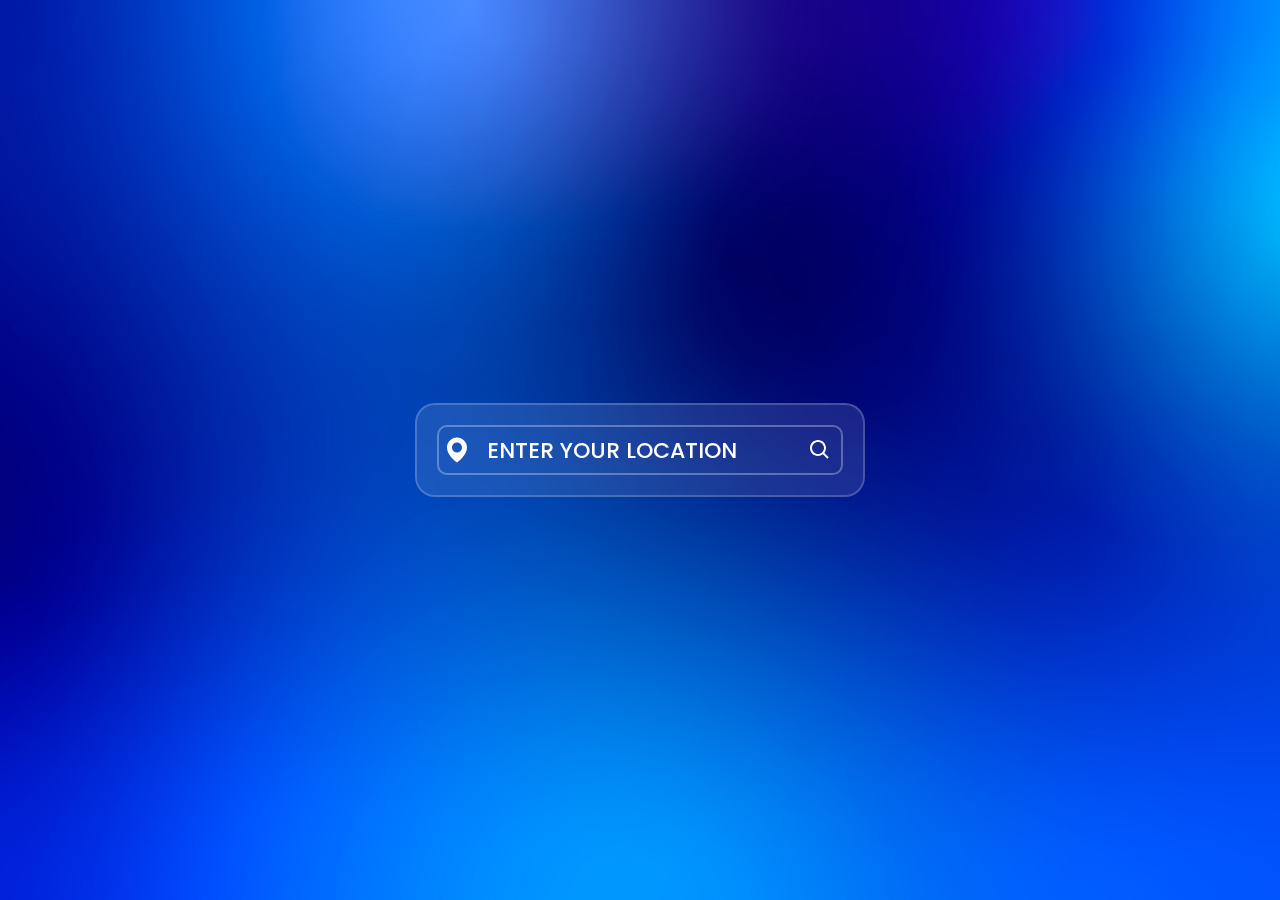
<file: docs/index.html>
<!doctype html><html lang="en"><head><meta charset="UTF-8"><meta name="viewport" content="width=device-width,initial-scale=1"><title>Weather</title><link rel="preconnect" href="https://fonts.googleapis.com"><link rel="preconnect" href="https://fonts.gstatic.com" crossorigin><link href="https://fonts.googleapis.com/css2?family=Poppins:ital,wght@0,100;0,200;0,300;0,400;0,500;0,600;0,700;0,800;0,900;1,100;1,200;1,300;1,400;1,500;1,600;1,700;1,800;1,900&display=swap" rel="stylesheet"><script type="module" crossorigin src="./assets/index-n6ELaFDs.js"></script><link rel="stylesheet" crossorigin href="./assets/index-3e71LUfK.css"></head><body><div id="container" class="container"><div class="search-box"><img class="location" src="data:image/svg+xml,%3csvg%20xmlns='http://www.w3.org/2000/svg'%20width='24'%20height='24'%20viewBox='0%200%2024%2024'%20fill='white'%3e%3cpath%20d='M12%202C7.589%202%204%205.589%204%209.995%203.971%2016.44%2011.696%2021.784%2012%2022c0%200%208.029-5.56%208-12%200-4.411-3.589-8-8-8zm0%2012c-2.21%200-4-1.79-4-4s1.79-4%204-4%204%201.79%204%204-1.79%204-4%204z'/%3e%3c/svg%3e" alt=""> <input id="input-location" class="input-location" type="text" placeholder="Enter Your Location"> <button id="button-search" class="button-search"><img src="data:image/svg+xml,%3csvg%20xmlns='http://www.w3.org/2000/svg'%20width='24'%20height='24'%20viewBox='0%200%2024%2024'%20fill='white'%3e%3cpath%20d='M10%2018a7.952%207.952%200%200%200%204.897-1.688l4.396%204.396%201.414-1.414-4.396-4.396A7.952%207.952%200%200%200%2018%2010c0-4.411-3.589-8-8-8s-8%203.589-8%208%203.589%208%208%208zm0-14c3.309%200%206%202.691%206%206s-2.691%206-6%206-6-2.691-6-6%202.691-6%206-6z'/%3e%3c/svg%3e" alt=""></button></div><div id="weather-box" class="weather-box"><div class="weather row"><img id="weather-img" class="weather-img" src="./assets/clear-8Wb8SuUw.svg" alt=""><div class="weather-text"><p class="temperature"><span id="temperature-number">22</span> <span class="grades">°C</span></p><p id="description" class="description">Soleado</p></div></div><div class="details row"><div class="details-box"><img class="details-img" src="./assets/precipitation-Mb3nT8Ce.svg" alt=""><div class="details-text"><span id="precipitation">0%</span> <span>Precipitation</span></div></div><div class="details-box"><img class="details-img" src="./assets/drop-DVSAdbVU.svg" alt=""><div class="details-text"><span id="humidity">0%</span> <span>Humedad</span></div></div><div class="details-box"><img class="details-img" src="data:image/svg+xml,%3c?xml%20version='1.0'%20encoding='utf-8'?%3e%3c!--%20Generator:%20Adobe%20Illustrator%2026.0.0,%20SVG%20Export%20Plug-In%20.%20SVG%20Version:%206.00%20Build%200)%20--%3e%3csvg%20version='1.1'%20id='Capa_1'%20xmlns='http://www.w3.org/2000/svg'%20xmlns:xlink='http://www.w3.org/1999/xlink'%20x='0px'%20y='0px'%20viewBox='0%200%2020%2019.83'%20style='enable-background:new%200%200%2020%2019.83;'%20xml:space='preserve'%3e%3cstyle%20type='text/css'%3e%20.st0{fill:%23BFE4F5;}%20.st1{fill:%239ED8F2;}%20.st2{fill:%236EC9F0;}%20.st3{fill:%23D5EDF9;}%20.st4{fill:%23CDE9F7;}%20.st5{fill:%23FFFFFF;}%20%3c/style%3e%3cg%3e%3cpath%20class='st5'%20d='M11,3.41c0-1.93-1.57-3.5-3.5-3.5c-2.03,0-3.25,1.53-3.25,3h2c0-0.41,0.39-1,1.25-1c0.83,0,1.5,0.67,1.5,1.5%20s-0.67,1.5-1.5,1.5H0v2h7.5C9.43,6.91,11,5.34,11,3.41z%20M13.5,12.91H6v2h7.5c0.83,0,1.5,0.67,1.5,1.5s-0.67,1.5-1.5,1.5%20c-0.86,0-1.25-0.58-1.25-1h-2c0,1.48,1.22,3,3.25,3c1.93,0,3.5-1.57,3.5-3.5S15.43,12.91,13.5,12.91z'/%3e%3cpath%20class='st5'%20d='M16,2.91c-2.21,0-4,1.79-4,4h2c0-1.1,0.9-2,2-2s2,0.9,2,2s-0.9,2-2,2H0v2h16c2.21,0,4-1.79,4-4%20S18.21,2.91,16,2.91z%20M0,12.91h4v2H0V12.91z'/%3e%3c/g%3e%3c/svg%3e" alt=""><div class="details-text"><span id="wind">0Km/h</span> <span>Viento</span></div></div></div><div class="value-container"><div id="max" class="value"><img src="./assets/temperature-max-aouk__p_.svg" alt="" width="60px"><p class="max-temperature column"><span>Máxima</span><span id="max-temperature">26°C</span></p></div><div id="min" class="value"><img src="./assets/temperature-min-2CqY0e0M.svg" alt="" width="60px"><p class="min-temperature column"><span>Mínima</span> <span id="min-temperature">20°C</span></p></div></div></div><div id="error" class="error"><div class="box"><img src="./assets/404-zFD5_MGl.png" alt="" width="380px"><p>Oops! Location not found!</p></div></div></div></body></html>
</file>
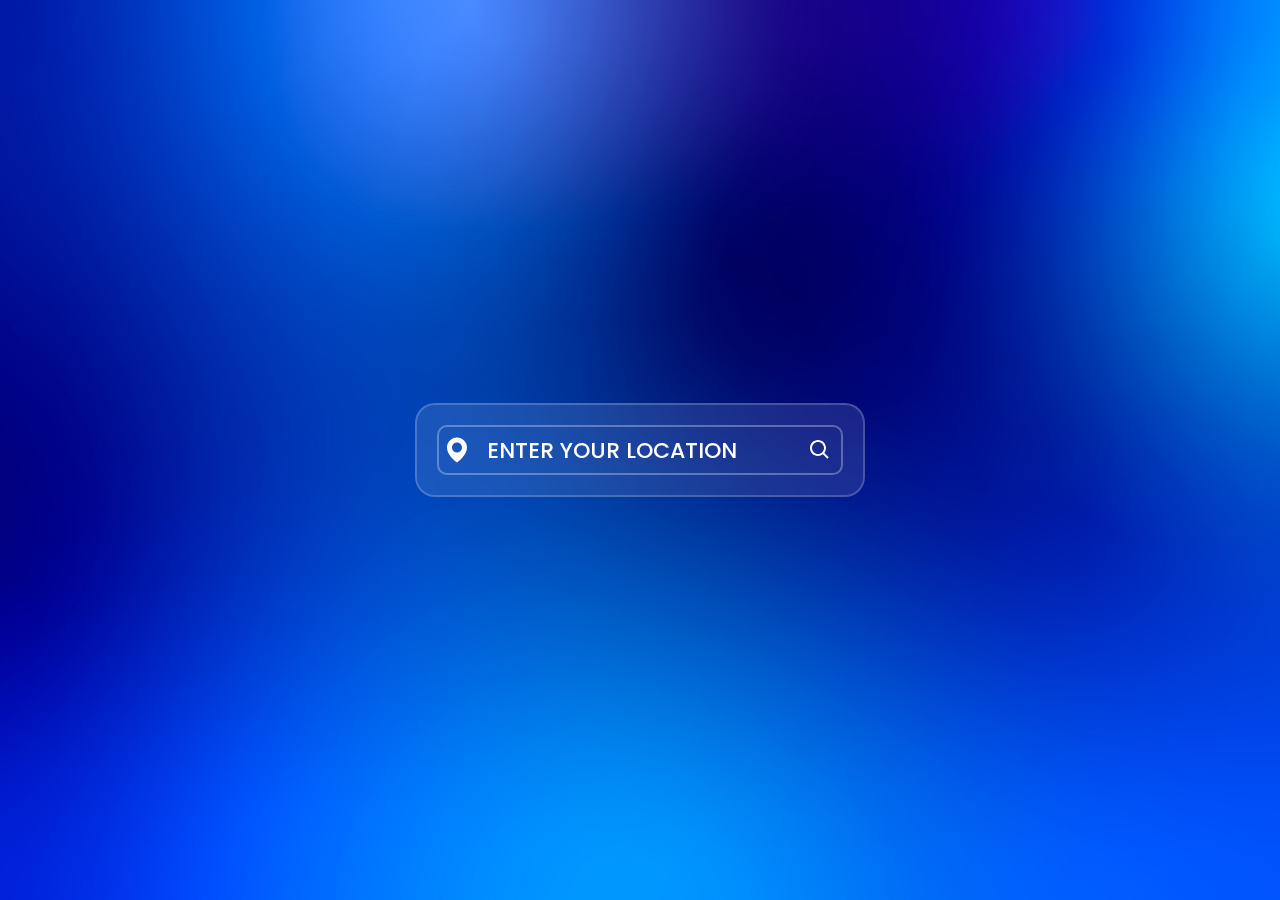
<file: src/index.html>
<!doctype html>
<html lang="en">
	<head>
		<meta charset="UTF-8" />
		<!-- <link rel="icon" type="image/svg+xml" href="/assets/images/vite.svg" /> -->
		<meta name="viewport" content="width=device-width, initial-scale=1.0" />
		<link rel="stylesheet" href="css/base/normalize.css" />
		<link rel="stylesheet" href="css/base/base.css" />
		<link rel="stylesheet" href="css/styles.css" />
		<title>Weather</title>

		<link rel="preconnect" href="https://fonts.googleapis.com">
	<link rel="preconnect" href="https://fonts.gstatic.com" crossorigin>
	<link href="https://fonts.googleapis.com/css2?family=Poppins:ital,wght@0,100;0,200;0,300;0,400;0,500;0,600;0,700;0,800;0,900;1,100;1,200;1,300;1,400;1,500;1,600;1,700;1,800;1,900&display=swap" rel="stylesheet">
	</head>
	<body>

		<div id="container" class="container">
			<div class="search-box">
				<img class="location" src="assets/images/map.svg" alt="">
				<input id="input-location" class="input-location" type="text" placeholder="Enter Your Location">
				<button id="button-search" class="button-search"><img src="assets/images/search.svg" alt=""></button>
			</div>

			<div id="weather-box" class="weather-box">
				<div class="weather row">
					<img id="weather-img" class="weather-img" src="assets/images/clear.svg" alt="">
					<div class="weather-text">
						<p class="temperature"> <span id="temperature-number">22</span> <span class="grades">°C</span></p>
						<p id="description" class="description">Soleado</p>
					</div>
				</div>
				<div class="details row">
					<div class="details-box">
						<img class="details-img" src="assets/images/precipitation.svg" alt="">
						<div class="details-text">
							<span id="precipitation">0%</span>
							<span>Precipitación</span>
						</div>
					</div>
					<div class="details-box">
						<img class="details-img" src="assets/images/drop.svg" alt="">
						<div class="details-text">
							<span id="humidity">0%</span>
							<span>Humedad</span>
						</div>
					</div>
					<div class="details-box">
						<img class="details-img" src="assets/images/windspeed.svg" alt="">
						<div class="details-text">
							<span id="wind">0Km/h</span>
							<span>Viento</span>
						</div>
					</div>
				</div>
				<div class="value-container">
					<div id="max" class="value">
						<img src="assets/images/temperature-max.svg" alt="" width="60px">
						<p class="max-temperature column">
							<span>Máxima</span><span id="max-temperature">26°C</span>
						</p>
					</div>
					<div id="min" class="value">
						<img src="assets/images/temperature-min.svg" alt="" width="60px">
						<p class="min-temperature column">
							<span>Mínima</span>
							<span id="min-temperature">20°C</span>
						</p>
					</div>
				</div>
			</div>

			<div id="error" class="error">
				<div class="box">
					<img src="assets/images/404.png" alt="" width="380px">
					<p>Ups ¡Ubicación no encontrada!</p>
				</div>
			</div>
		</div>
		
		<script type="module" src="./js/index.js"></script>
	</body>
</html>
</file>
<file: docs/assets/index-3e71LUfK.css>
html{line-height:1.15;-webkit-text-size-adjust:100%}body{margin:0}main{display:block}h1{font-size:2em;margin:.67em 0}hr{box-sizing:content-box;height:0;overflow:visible}pre{font-family:monospace,monospace;font-size:1em}a{background-color:transparent}abbr[title]{border-bottom:none;text-decoration:underline;text-decoration:underline dotted}b,strong{font-weight:bolder}code,kbd,samp{font-family:monospace,monospace;font-size:1em}small{font-size:80%}sub,sup{font-size:75%;line-height:0;position:relative;vertical-align:baseline}sub{bottom:-.25em}sup{top:-.5em}img{border-style:none}button,input,optgroup,select,textarea{font-family:inherit;font-size:100%;line-height:1.15;margin:0}button,input{overflow:visible}button,select{text-transform:none}button,[type=button],[type=reset],[type=submit]{-webkit-appearance:button;-moz-appearance:button;appearance:button}button::-moz-focus-inner,[type=button]::-moz-focus-inner,[type=reset]::-moz-focus-inner,[type=submit]::-moz-focus-inner{border-style:none;padding:0}button:-moz-focusring,[type=button]:-moz-focusring,[type=reset]:-moz-focusring,[type=submit]:-moz-focusring{outline:1px dotted ButtonText}fieldset{padding:.35em .75em .625em}legend{box-sizing:border-box;color:inherit;display:table;max-width:100%;padding:0;white-space:normal}progress{vertical-align:baseline}textarea{overflow:auto}[type=checkbox],[type=radio]{box-sizing:border-box;padding:0}[type=number]::-webkit-inner-spin-button,[type=number]::-webkit-outer-spin-button{height:auto}[type=search]{-webkit-appearance:textfield;-moz-appearance:textfield;appearance:textfield;outline-offset:-2px}[type=search]::-webkit-search-decoration{-webkit-appearance:none}::-webkit-file-upload-button{-webkit-appearance:button;font:inherit}details{display:block}summary{display:list-item}template{display:none}[hidden]{display:none}*,*:after,*:before{box-sizing:border-box}img{max-width:100%;display:block}ul{list-style:none;padding-left:0;margin-top:0;margin-bottom:0}a{text-decoration:none;color:inherit}*,:after,:before{box-sizing:border-box}body{margin:0;font-family:Poppins,sans-serif;background-color:#333;background-image:url(./background-blue-WXrHSvz6.jpg);background-size:cover;background-position:center;display:flex;justify-content:center;align-items:center;min-height:100vh}.container{position:relative;width:90%;max-width:450px;height:auto;background-color:#ffffff1a;-webkit-backdrop-filter:blur(30px);backdrop-filter:blur(30px);border:2px solid #ffffff33;border-radius:20px;padding:20px;color:#fff;overflow:hidden;transition:height 2s ease}.search-box{position:relative;width:100%;height:50px;display:flex;align-items:center}.input-location{position:absolute;width:100%;height:100%;background-color:transparent;border:2px solid #ffffff4d;border-radius:10px;font-size:22px;color:#fff;font-weight:500;padding:0 48px;outline:none;text-transform:uppercase}.input-location::placeholder{color:#fff}.location{height:60%;padding:0 5px}.button-search{position:absolute;right:0;width:40px;height:100%;background-color:transparent;border:none;outline:none;color:#fff;padding:0 5px;cursor:pointer}.row{display:flex;align-items:center}.weather{margin-top:20px;justify-content:space-evenly}.weather-img{width:60%}.weather-text{display:flex;flex-direction:column;align-items:center;justify-content:center;text-align:center}.temperature{font-size:64px;margin-bottom:0;margin-top:10px;font-weight:700}.grades{position:absolute;font-size:24px}.description{margin:0;font-size:22px;text-transform:capitalize}.details{margin-top:10px;height:110px;background-color:#0003;border-radius:20px;justify-content:space-evenly;padding:5px}.details-box{height:100%;display:flex;flex-direction:column;align-items:center;justify-content:space-evenly;padding:10px}.details-img{width:30px}.details-text{display:flex;flex-direction:column;align-items:center}.value-container{width:100%;height:100px;margin-top:10px;display:flex;justify-content:space-between}.value{background-color:#00000047;width:48%;height:100%;border-radius:20px;display:flex;align-items:center;justify-content:space-evenly}.column{display:flex;flex-direction:column;align-items:center}.error{margin-top:50px;text-align:center;font-size:24px}.box{display:flex;align-items:center;flex-direction:column}.weather-box,.error{display:none}.active{display:block}
</file>
<file: src/css/base/base.css>
*,
*::after,
*::before {
	box-sizing: border-box;
}

img {
	max-width: 100%;
	display: block;
}

ul {
	list-style: none;
	padding-left: 0;
	margin-top: 0;
	margin-bottom: 0;
}

a {
	text-decoration: none;
	color: inherit;
}
</file>
<file: src/css/styles.css>
*, ::after, ::before{
	box-sizing: border-box;
}

body {
	margin: 0;
	font-family: "Poppins", sans-serif;
	background-color: #333;
	background-image: url(../assets/images/background-blue.jpg);
	background-size: cover;
	background-position: center;

	display: flex;
	justify-content: center;
	align-items: center;
	min-height: 100vh;
	user-select: none;
}

.container{
	position: relative;
	width: 90%;
	max-width: 450px;
	/* height: fit-content; */
	height: auto;
	background-color: #ffffff1a;
	backdrop-filter: blur(30px);
	border: 2px solid #ffffff33;
	border-radius: 20px;
	padding: 20px;
	color: white;
	overflow: hidden;
	transition: height 2s ease;
}

.search-box{
	position: relative;
	width: 100%;
	height: 50px;
	display: flex;
	align-items: center;
}

.input-location{
	position: absolute;
	width: 100%;
	height: 100%;
	background-color: transparent;
	border: 2px solid #ffffff4d;
	border-radius: 10px;
	font-size: 22px;
	color: white;
	font-weight: 500;
	padding: 0 48px;
	outline: none;
	text-transform: uppercase;
}

.input-location::placeholder{
	color: white;
}

.location{
	height: 60%;
	padding: 0 5px;
}

.button-search{
	position: absolute;
	right: 0;
	width: 40px;
	height: 100%;
	background-color: transparent;
	border: none;
	outline: none;
	color: white;
	padding: 0 5px;
	cursor: pointer;

}

.row{
	display: flex;
	align-items: center;
}

.weather{
	margin-top: 20px;
	justify-content: space-evenly;
}

.weather-img{
	width: 60%;
}

.weather-text{
	display: flex;
	flex-direction: column;
	align-items: center;
	justify-content: center;
	text-align: center;
}

.temperature{
	font-size: 64px;
	margin-bottom: 0;
	margin-top: 10px;
	font-weight: 700;
}

.grades{
	position: absolute;
	font-size: 24px;
}

.description{
	margin: 0;
	font-size: 22px;
	text-transform: capitalize;
}

.details{
	margin-top: 10px;
	height: 110px;
	background-color: #00000033;
	border-radius: 20px;
	justify-content: space-evenly;
    padding: 5px
}

.details-box{
	height: 100%;
	display: flex;
	flex-direction: column;
	align-items: center;
	justify-content: space-evenly;
	padding: 10px;
}

.details-img{
	width: 30px;
}

.details-text{
	display: flex;
	flex-direction: column;
	align-items: center;
}

.value-container{
	width: 100%;
	height: 100px;
	margin-top: 10px;
	display: flex;
	justify-content: space-between;
}

.value{
	background-color: #00000047;
	width: 48%;
	height: 100%;
	border-radius: 20px;
	display: flex;
	align-items: center;
	justify-content: space-evenly;
}

.column{
	display: flex;
	flex-direction: column;
	align-items: center;
}

.error{
	margin-top: 50px;
	text-align: center;
	font-size: 24px;
}

.box{
	display: flex;
	align-items: center;
	flex-direction: column;
}

.weather-box, .error{
	display: none;
}

.active{
	display: block;
}
</file>
